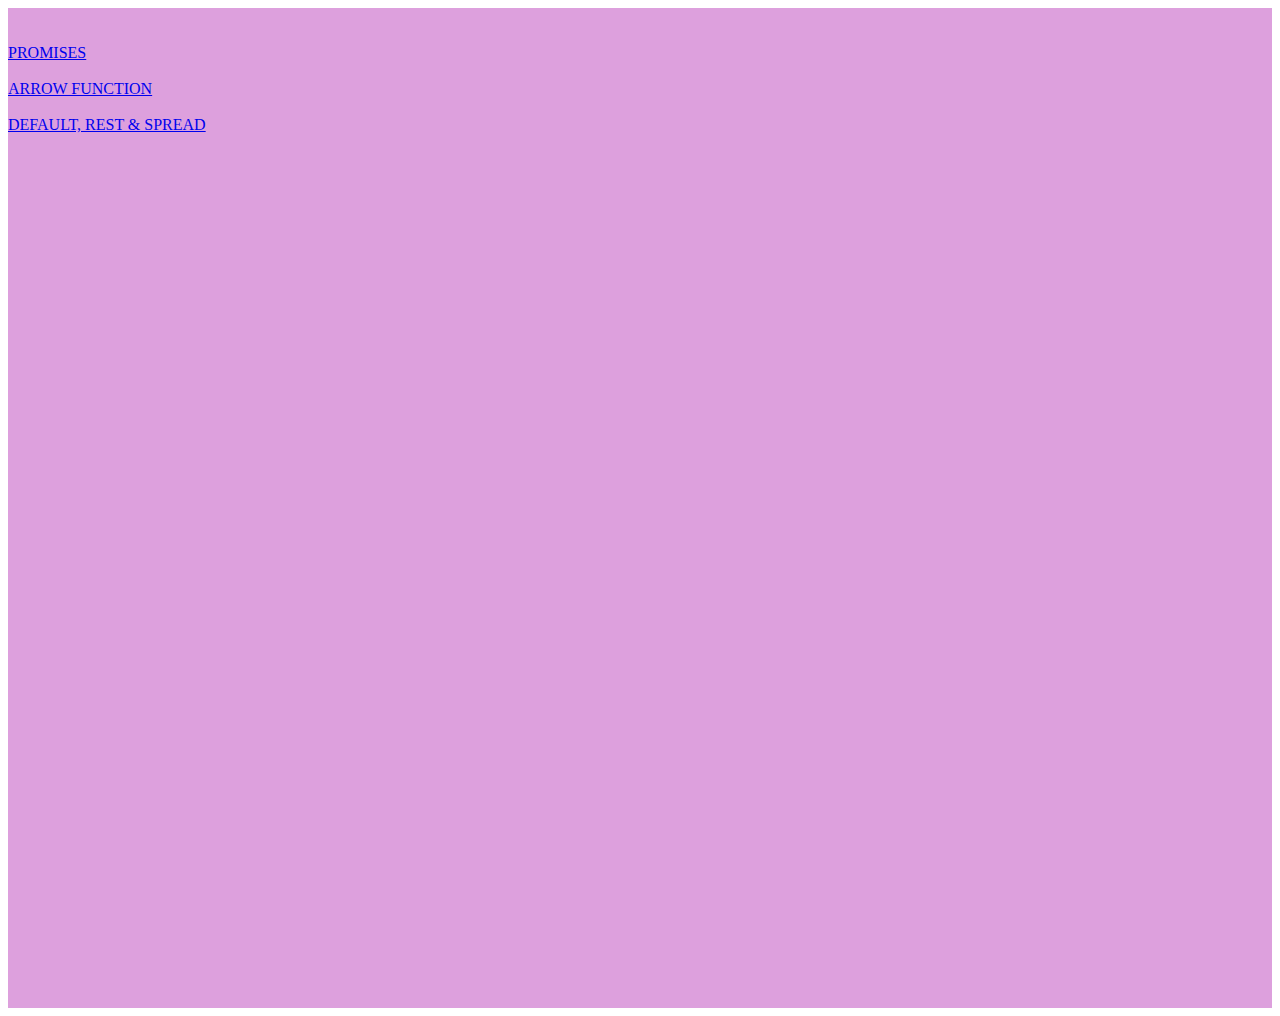
<file: sam23/index.html>
<!DOCTYPE html>
<html lang="en">
<head>
    <meta charset="UTF-8">
    <meta name="viewport" content="width=device-width, initial-scale=1.0">
    <title>Document</title>
<script src="./app.js"></script>
</head>
<body>
    <link rel="stylesheet" href="./style.css">
    <script src="./app.js"></script>
    <script src="./practice.html"></script>
    <script src="./sec.html"></script>
    <script src="./main.html"></script>
    <div id="box">
        <a href="./index.html"></a><br><br>
        <a href="./main.html"> PROMISES </a><br><br>
        <a href="./sec.html">ARROW FUNCTION</a><br><br>
        <a href="./practice.html">DEFAULT, REST & SPREAD</a><br><br>
        </div>
</body>
</html>
</file>
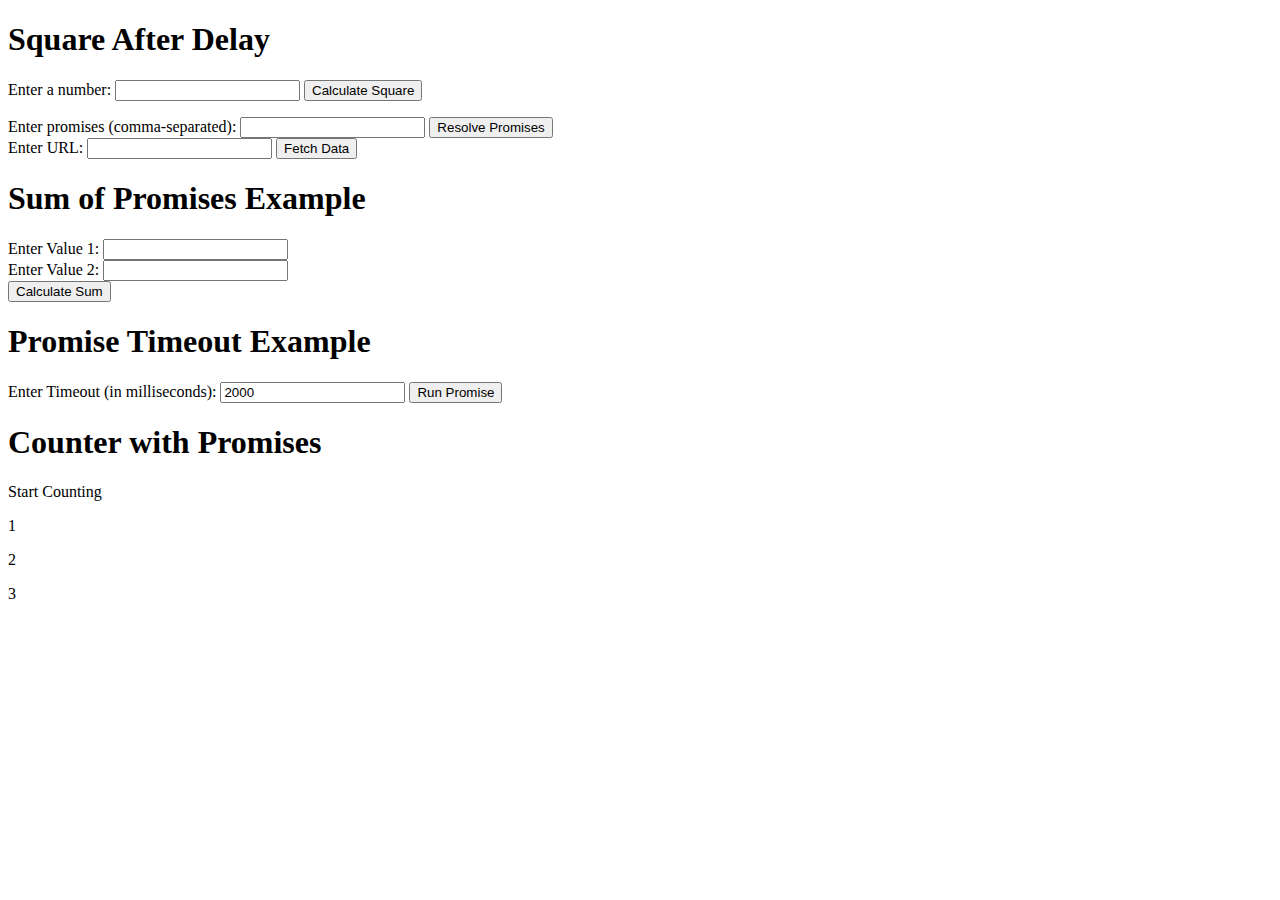
<file: sam23/main.html>
<!DOCTYPE html>
<html lang="en">
<head>
    <meta charset="UTF-8">
    <meta name="viewport" content="width=device-width, initial-scale=1.0">
    <title>Document</title>
</head>
<body>
    <!-- PROMISES -->
        <!-- QUESTION#1 -->
        <h1>Square After Delay</h1>
  <label for="number-input">Enter a number:</label>
  <input type="number" id="number-input">
  <button id="calculate-button">Calculate Square</button>
  <p id="sqr"></p>

  <script type="module">
    function squareAfterDelay(number) {
      return new Promise((resolve, reject) => {
        setTimeout(() => {
          if (typeof number === 'number') {
            const square = number * number;
            resolve(square);
          } else {
            reject(new Error('Invalid input: The parameter must be a number.'));
          }
        }, 1000); 
      });
    }

    const calculateButton = document.getElementById('calculate-button');
    const resultElement = document.getElementById('sqr');

    calculateButton.addEventListener('click', () => {
      const numberInput = document.getElementById('number-input').value;
      const number = parseFloat(numberInput);

      squareAfterDelay(number)
        .then((result) => {
          resultElement.textContent = `The square of ${number} is: ${result}`;
        })
        .catch((error) => {
          resultElement.textContent = error.message;
        });
    });
  </script>
         <!-- QUESTION#2 -->
         <label for="promises">Enter promises (comma-separated): </label>
    <input type="text" id="promises">
    <button onclick="resolveUserPromises()">Resolve Promises</button>
  </div>
  <div id="results"></div>

  <script>
    function resolvePromises(promisesArray) {
      return Promise.all(promisesArray);
    }
    function resolveUserPromises() {
      const inputElement = document.getElementById("promises");
      const userInput = inputElement.value.trim();

      if (userInput.length === 0) {
        alert("Please enter promises separated by commas.");
        return;
      }

      const userPromises = userInput.split(",").map(p => new Promise(resolve => resolve(p.trim())));

      resolvePromises(userPromises)
        .then((results) => {
          const resultsDiv = document.getElementById("results");
          resultsDiv.innerHTML = `<p>Resolved Values: ${JSON.stringify(results)}</p>`;
        })
        .catch((error) => {
          const resultsDiv = document.getElementById("results");
          resultsDiv.innerHTML = `<p>Error occurred: ${error}</p>`;
        });
    }
  </script>
         <!-- QUESTION#3 -->
         <div>
          <label for="urlInput">Enter URL: </label>
          <input type="text" id="urlInput">
          <button onclick="fetchAndParseJSON()">Fetch Data</button>
        </div>
        <div id="results"></div>
      
        <!-- <script>
          function fetchAndParseJSON(url) {
  return fetch(url)
    .then((response) => {
      if (!response.ok) {
        throw new Error(`Network response was not ok: ${response.status} - ${response.statusText}`);
      }
      return response.json();
    });
}
// const url = 'https://api.example.com/data'; 

// fetchAndParseJSON(url)
//   .then((data) => {
//     console.log(data); 
//   })
//   .catch((error) => {
//     console.error('Error fetching or parsing data:', error);
//   });

        </script> -->
         <!-- QUESTION#4 -->
         <body>
          <h1>Sum of Promises Example</h1>
          <div>
            <label for="value1">Enter Value 1: </label>
            <input type="number" id="value1">
            <br>
            <label for="value2">Enter Value 2: </label>
            <input type="number" id="value2">
            <br>
            <button onclick="calculateSum()">Calculate Sum</button>
          </div>
          <div id="result"></div>
        
          <script>
            function sumOfResolvedValues(promise1, promise2) {
              return Promise.all([promise1, promise2])
                .then((results) => {
                  const [value1, value2] = results;
                  return value1 + value2;
                });
            }
        
            function calculateSum() {
              const value1 = parseFloat(document.getElementById("value1").value);
              const value2 = parseFloat(document.getElementById("value2").value);
        
              if (isNaN(value1) || isNaN(value2)) {
                alert("Please enter valid numbers.");
                return;
              }
        
              const promise1 = Promise.resolve(value1);
              const promise2 = Promise.resolve(value2);
        
              sumOfResolvedValues(promise1, promise2)
                .then((sum) => {
                  const resultDiv = document.getElementById("result");
                  resultDiv.innerHTML = `<p>Sum: ${sum}</p>`;
                })
                .catch((error) => {
                  console.error(error);
                });
            }
          </script>
         <!-- QUESTION#5 -->
         <h1>Promise Timeout Example</h1>
  <div>
    <label for="timeoutInput">Enter Timeout (in milliseconds): </label>
    <input type="number" id="timeoutInput" min="0" value="2000">
    <button onclick="runPromiseWithTimeout()">Run Promise</button>
  </div>
  <div id="prmtimeout"></div>

  <script>
    function promiseWithTimeout(originalPromise, timeout) {
      const timeoutPromise = new Promise((resolve, reject) => {
        setTimeout(() => {
          reject(new Error("Promise timed out"));
        }, timeout);
      });

      return Promise.race([originalPromise, timeoutPromise]);
    }

    function runPromiseWithTimeout() {
      const timeoutInput = parseInt(document.getElementById("timeoutInput").value, 10);

      if (isNaN(timeoutInput) || timeoutInput <= 0) {
        alert("Please enter a valid positive timeout value (in milliseconds).");
        return;
      }

      const promise = new Promise((resolve) => setTimeout(() => resolve("Promise resolved"), 2000));

      promiseWithTimeout(promise, timeoutInput)
        .then((result) => {
          const resultDiv = document.getElementById("result");
          resultDiv.innerHTML = `<p>Result: ${result}</p>`;
        })
        .catch((error) => {
          const resultDiv = document.getElementById("prmtimeout");
          resultDiv.innerHTML = `<p>Error: ${error.message}</p>`;
        });
    }
  </script>
         <!-- QUESTION#6 -->
         <h1>Counter with Promises</h1>
  <div id="output"></div>

  <script>
    const startCountingPromise = new Promise((resolve) => {
      resolve("Start Counting");
    });
    function counter(value) {
      const outputDiv = document.getElementById("output");
      outputDiv.innerHTML += `<p>${value}</p>`;
    }

    startCountingPromise
      .then((result) => {
        counter(result); 
        return 1;
      })
      .then((value) => {
        counter(value); 
        return value + 1;
      })
      .then((value) => {
        counter(value); 
        return value + 1;
      })
      .then((value) => {
        counter(value); 
      });
  </script>

</body>
</html>
</file>
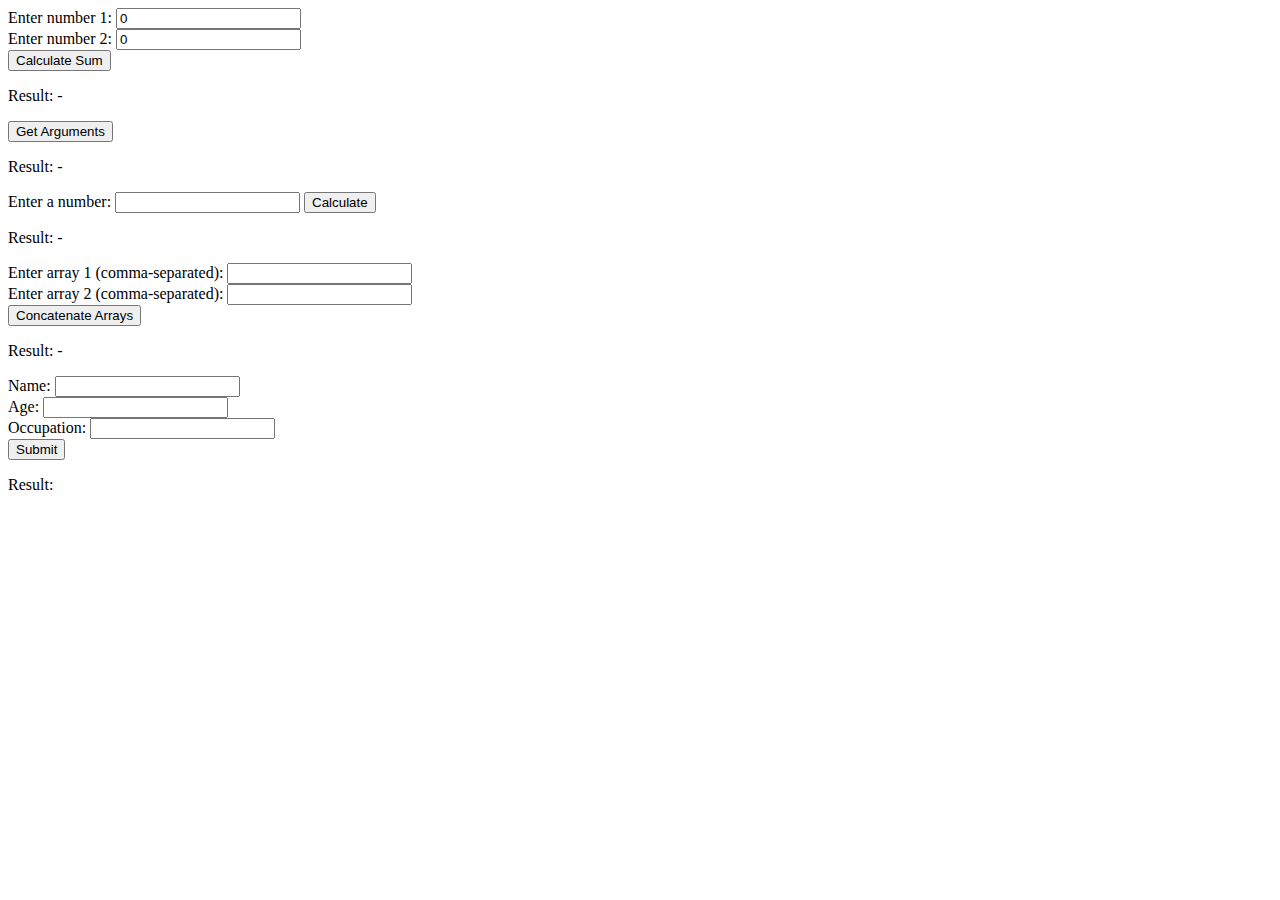
<file: sam23/practice.html>
<!DOCTYPE html>
<html lang="en">
<head>
  <meta charset="UTF-8">
  <meta name="viewport" content="width=, initial-scale=1.0">
  <title>Document</title>
</head>
<body>
  <!-- //////////DEFAULT, REST & SPREAD -->
  <!--- QUESTION#1  -->

  <label for="num1">Enter number 1:</label>
  <input type="number" id="num1" value="0">
  <br>
  <label for="num2">Enter number 2:</label>
  <input type="number" id="num2" value="0">
  <br>
  <button onclick="calculateSum()">Calculate Sum</button>
  <p>Result: <span id="result">-</span></p>
   <script>

const sumNumbers = (num1 = 0, num2 = 0) => num1 + num2;

    function calculateSum() {
      const num1 = parseFloat(document.getElementById('num1').value);
      const num2 = parseFloat(document.getElementById('num2').value);
      const result = sumNumbers(num1, num2);
      document.getElementById('result').textContent = result;
    }
  </script>

    <!--- QUESTION#2  -->
          <button onclick="displayArguments()">Get Arguments</button>
          <p>Result: <span id="result">-</span></p>
        
          <script>
            // ES6 version with rest parameters
            function getArguments(...args) {
              return args;
            }
        
            function displayArguments() {
              const argumentsArray = getArguments(1, 'hello', true, [1, 2, 3]);
              document.getElementById('result').textContent = JSON.stringify(argumentsArray);
            }
          </script>


    <!--- QUESTION#3  -->
    <label for="numberInput">Enter a number:</label>
  <input type="number" id="numberInput">
  <button onclick="calculate()">Calculate</button>
  <p>Result: <span id="result">-</span></p>

  <script>
    function calculate() {
      const userInput = document.getElementById('numberInput').value;

      const numberValue = parseFloat(userInput);
      document.getElementById('result').textContent = numberValue;
    }
  </script>

        <!-- QUESTION#4 -->
        <label for="array1Input">Enter array 1 (comma-separated):</label>
        <input type="text" id="array1Input">
        <br>
        <label for="array2Input">Enter array 2 (comma-separated):</label>
        <input type="text" id="array2Input">
        <br>
        <button onclick="concatenateArrays()">Concatenate Arrays</button>
        <p>Result: <span id="result">-</span></p>
      
        <script>
          function concatenateArrays() {
            const array1 = document.getElementById('array1Input').value.split(',').map(item => parseFloat(item.trim()));
            const array2 = document.getElementById('array2Input').value.split(',').map(item => parseFloat(item.trim()));
      
            if (array1.some(isNaN) || array2.some(isNaN)) {
              document.getElementById('result').textContent = "Invalid input, please enter valid arrays of numbers.";
            } else {
              const resultArray = [...array1, ...array2];
              document.getElementById('result').textContent = resultArray.toString();
            }
          }
          </script>


      <!-- QUESTION#5 -->
<form onsubmit="processInput(event)">
  <label for="nameInput">Name:</label>
  <input type="text" id="nameInput" required>
  <br>
  <label for="ageInput">Age:</label>
  <input type="number" id="ageInput" required>
  <br>
  <label for="occupationInput">Occupation:</label>
  <input type="text" id="occupationInput" required>
  <br>
  <button type="submit">Submit</button>
</form>
<p>Result:</p>
<pre id="result"></pre>

<script>
  function addIdToObject(person) {
    const id = generateUniqueId(); 
    return { ...person, id };
  }

  function generateUniqueId() {
    return Math.random().toString(36).substr(2, 9);
  }

  function processInput(event) {
    event.preventDefault();

    const name = document.getElementById('nameInput').value;
    const age = parseInt(document.getElementById('ageInput').value);
    const occupation = document.getElementById('occupationInput').value;

    const inputObject = { name, age, occupation };
    const resultObject = addIdToObject(inputObject);

    document.getElementById('result').textContent = JSON.stringify(resultObject, null, 2);
  }
</script>
</body>
</html>
</file>
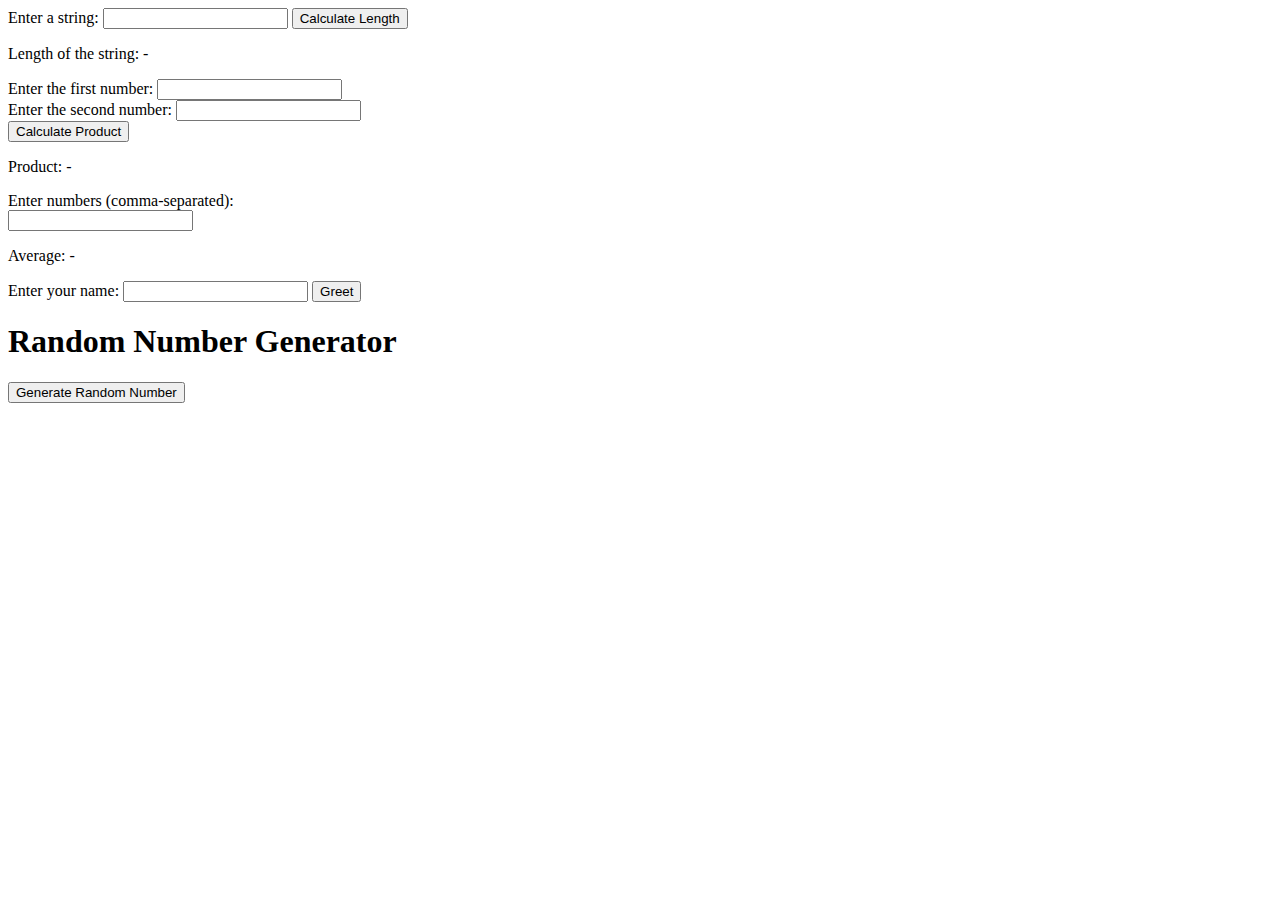
<file: sam23/sec.html>
<!DOCTYPE html>
<html lang="en">
<head>
    <meta charset="UTF-8">
    <meta name="viewport" content="width=device-width, initial-scale=1.0">
    <title>Document</title>
</head>
<body>
    <!-- ARROW FUNCTION -->
    <!-- QUESTION#1 -->
    <script>
const numbers = [1, 2, 3, 4, 5];

console.log("Using Arrow Function and forEach():");
numbers.forEach((element) => {
  console.log(element * 2);
});
const doubledNumbers = numbers.map((element) => element * 2);

console.log("\nUsing Arrow Function and map():");
console.log(doubledNumbers);
</script>

    <!-- QUESTION#2 -->
    <form onsubmit="calculateLength(event)">
        <label for="stringInput">Enter a string:</label>
        <input type="text" id="stringInput" required>
        <button type="submit">Calculate Length</button>
      </form>
      <p>Length of the string: <span id="result">-</span></p>
    
      <script>
        const getStringLength = (str) => str.length;
    
        function calculateLength(event) {
          event.preventDefault();
    
          const inputString = document.getElementById('stringInput').value;
          const length = getStringLength(inputString);
    
          document.getElementById('result').textContent = length;
        }
      </script>
    <!-- QUESTION#3 -->
    <form onsubmit="multiplyNumbers(event)">
        <label for="number1Input">Enter the first number:</label>
        <input type="number" id="number1Input" required>
        <br>
        <label for="number2Input">Enter the second number:</label>
        <input type="number" id="number2Input" required>
        <br>
        <button type="submit">Calculate Product</button>
      </form>
      <p>Product: <span id="prdct">-</span></p>
    
      <script>
        const multiply = (num1, num2) => num1 * num2;
    
        function multiplyNumbers(event) {
          event.preventDefault();
    
          const num1 = parseFloat(document.getElementById('number1Input').value);
          const num2 = parseFloat(document.getElementById('number2Input').value);
    
          const product = multiply(num1, num2);
    
          document.getElementById('prdct').textContent = product;
        }
      </script>
    <!-- QUESTION#4 -->
    <label for="numbersInput">Enter numbers (comma-separated):</label>
  <br>
  <input type="text" id="numbersInput" oninput="calculateAverage()">
  <br>
  <p>Average: <span id="avg">-</span></p>

  <script>
    const calculateAverage = () => {
      const numbersInput = document.getElementById('numbersInput').value;
      const average = calculateAverageFromString(numbersInput);

      document.getElementById('avg').textContent = average;
    };

    const calculateAverageFromString = (numbers) => {
      const numberArray = numbers.split(',').map(num => parseFloat(num.trim()));
      if (numberArray.length === 0 || numberArray.some(isNaN)) return 0;
      const sum = numberArray.reduce((total, num) => total + num, 0);
      return sum / numberArray.length;
    };
    </script>
    <!-- QUESTION#5 -->
    <label for="name-input">Enter your name:</label>
  <input type="text" id="name-input">
  <button id="greet-button">Greet</button>
  <div id="greeting-container"></div>

  <script type="module">
    const greet = (name) => {
      return `Hello, ${name}!`;
    };
    const greetButton = document.getElementById('greet-button');
    greetButton.addEventListener('click', () => {
      const nameInput = document.getElementById('name-input');
      const name = nameInput.value.trim();

      if (name) {
        const greeting = greet(name);
        const greetingContainer = document.getElementById('greeting-container');
        greetingContainer.innerHTML = `<p>${greeting}</p>`;
      } else {
        alert("Please enter a valid name.");
      }
    });
  </script>
    <!-- QUESTION#6 -->
    <h1>Random Number Generator</h1>
    <button id="generate-button">Generate Random Number</button>
    <p id="random-number"></p>
  
    <script>
      const getRandomNumber = () => Math.random();
  
      const generateButton = document.getElementById('generate-button');
      const randomNumberDisplay = document.getElementById('random-number');
  
      generateButton.addEventListener('click', () => {
        const randomNumber = getRandomNumber();
        randomNumberDisplay.textContent = `Random Number: ${randomNumber}`;
      });
    </script>
</body>
</html>
</file>
<file: sam23/style.css>
#box{
    background-color:plum ;
    height:1000px;
    width: 1ooopx;
}
</file>
